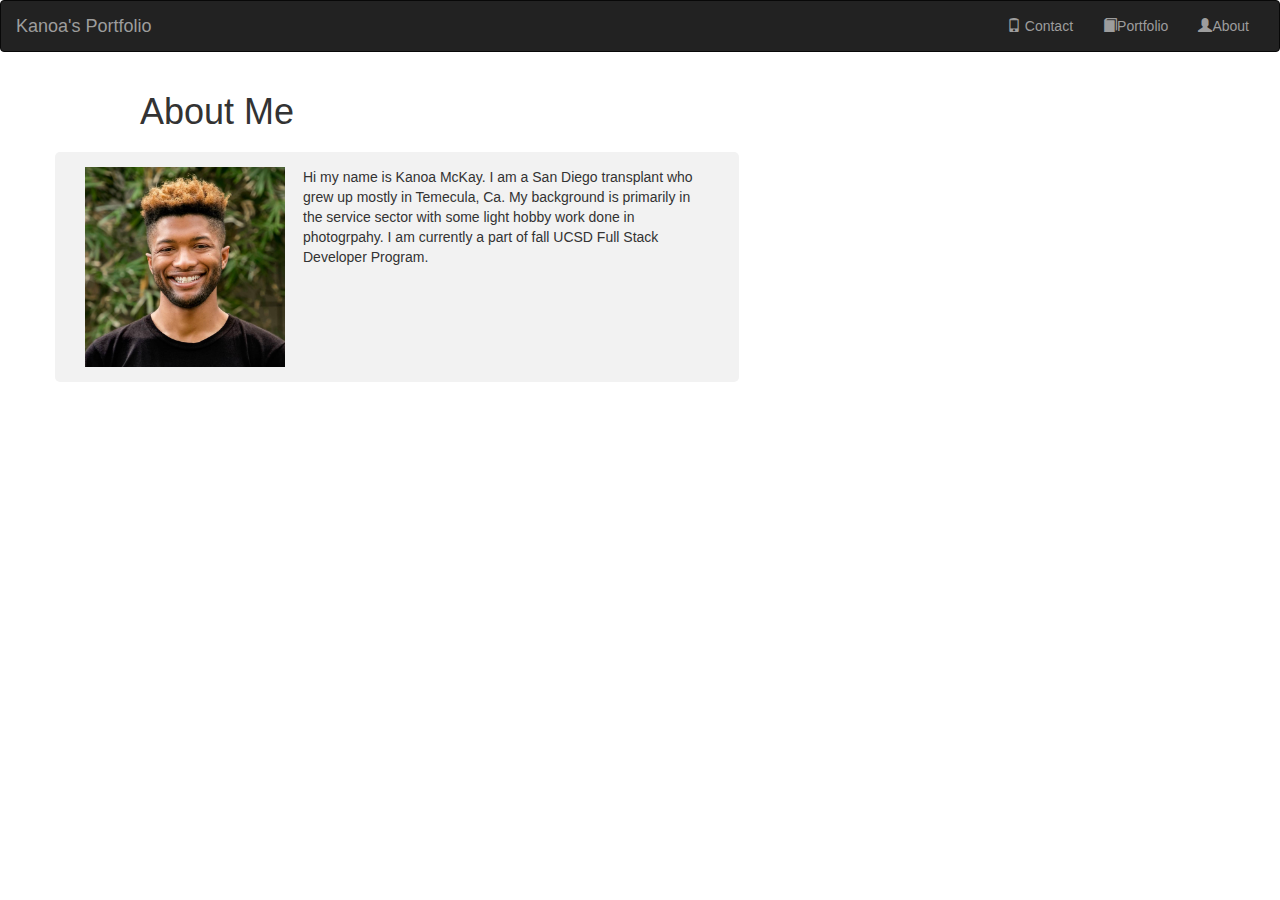
<file: index.html>
<!DOCTYPE html>
<html lang="en">
<head>
  <meta charset="UTF-8">
  <meta name="viewport" content="width=device-width, initial-scale=1.0">
  <title>Kanoa's Portfolio</title>
 
 <!-- Latest compiled and minified CSS -->
<link rel="stylesheet" href="https://maxcdn.bootstrapcdn.com/bootstrap/3.4.1/css/bootstrap.min.css">

<!-- jQuery library -->
<script src="https://ajax.googleapis.com/ajax/libs/jquery/3.5.1/jquery.min.js"></script>

<!-- Latest compiled JavaScript -->
<script src="https://maxcdn.bootstrapcdn.com/bootstrap/3.4.1/js/bootstrap.min.js"></script>

<link rel="stylesheet" type="text/css" href="style.css">



<body>

  <nav class="navbar navbar-inverse">
    <div class="container-fluid">
      <div class="navbar-header">
        <button type="button" class="navbar-toggle" data-toggle="collapse" data-target="#myNavbar">
          <span class="icon-bar"></span>
          <span class="icon-bar"></span>
          <span class="icon-bar"></span>
        </button>
        <a class="navbar-brand" href="#">Kanoa's Portfolio</a>
      </div>
      <div class="collapse navbar-collapse text-right" id="myNavbar">
        <ul class="nav navbar-nav navbar-right">
          <li><a href="#"><span class="glyphicon glyphicon-phone"></span> Contact</a></li>
          <li><a href="#"><span class="glyphicon glyphicon-book"></span>Portfolio</a></li>
          <li><a href="#"><span class="glyphicon glyphicon-user"></span>About</a></li>
        </ul>
      </div>
    </div>
  </nav>


  <div class="container">
    <h1 class="display-4">About Me</h1>
    <div class="row">
      <div class="col-sm-4">
        <img src="Assets\contact.jpg" alt="Portfolio pic of Kanoa" style="width:200px;height: 200px;" class="contact">
      </div>
      <div class="col-sm-8">
        <p>
          Hi my name is Kanoa McKay. I am a San Diego transplant who grew up mostly in Temecula, Ca. My background is primarily in the service sector with some light hobby work done in photogrpahy. I am currently a part of fall UCSD Full Stack Developer Program.
        </p>
      </div>
    </div>
    
  </div>
</body>


</head>


</html>
</file>
<file: style.css>
body {
    background-image: url("https://papers.co/wallpaper/papers.co-oc53-leaf-hip-minimal-tree-flower-simple-nature-23-wallpaper.jpg");
}
body {
    font-family: Arial, Helvetica, sans-serif;
}

h1{
    padding-left: 50px;
    margin: 20px;
}


input[type=text], select, subject, textarea{
    width: 100%;
    padding: 15px;
    border: 1px solid #ccc;
    border-radius: 3px;
    box-sizing: border-box;

  }

  input[type=submit] {
      display: block;
      margin: 0 auto;
      padding: 12px 30px;
  }
nav{
    background-color: rgba(3, 13, 14, 0.911);
    
}
  .row{
    width:60%;
    background-color: #f2f2f2;
    padding: 15px;
    border-radius: 5px;
  }
</file>
